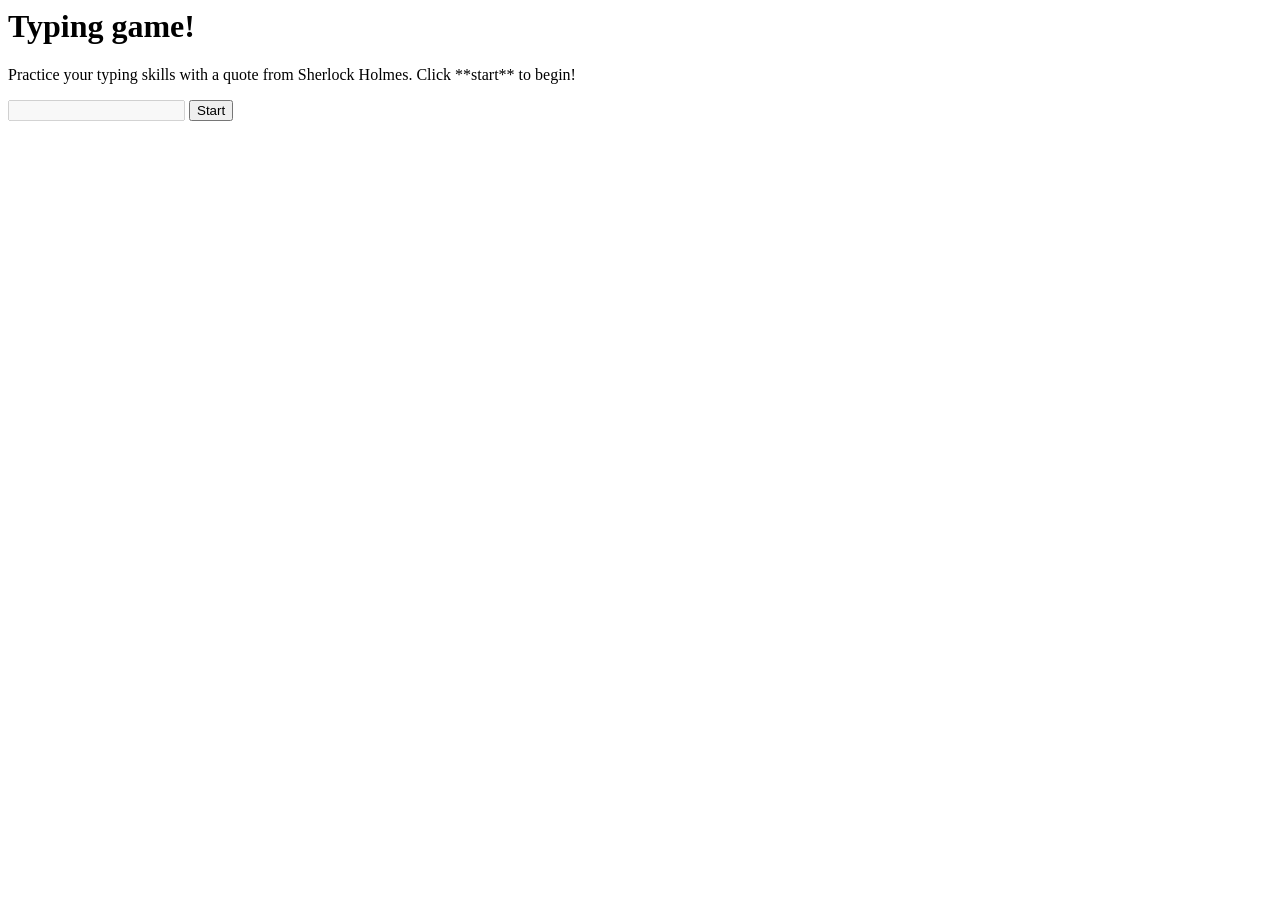
<file: 打字游戏/index.html>
<html>
<head>
  <title>打字游戏</title>
  <link rel="stylesheet" href="style.css">
</head>
<body>
  <h1>Typing game!</h1>
  <p>Practice your typing skills with a quote from Sherlock Holmes. Click **start** to begin!</p>
  <p id="quote"></p> <!-- This will display our quote -->
  <p id="message"></p> <!-- This will display any status messages -->
  <div>
    <input type="text" aria-label="current word" id="typed-value" /> <!-- The textbox for typing -->
    <button type="button" id="start">Start</button> <!-- To start the game -->
  </div>
  <script src="script.js"></script>
</body>
</html>
</file>
<file: 打字游戏/style.css>
.highlight {
    background-color: yellow;
  }
  
  .error {
    background-color: lightcoral;
    border: red;
  }
</file>
